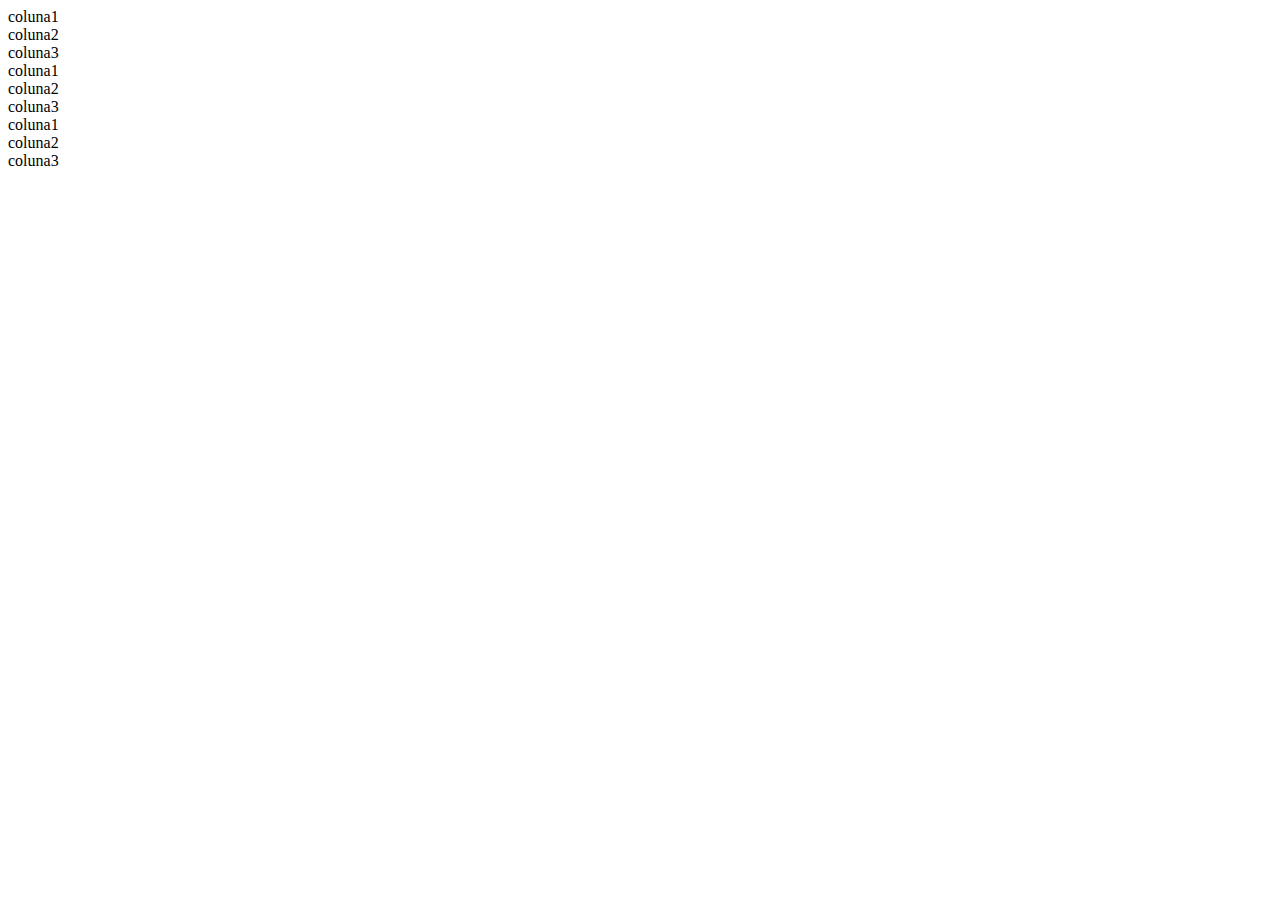
<file: index.html>
<!DOCTYPE html>
<html lang="pt-BR">

<head>
    <meta charset="UTF-8">
    <meta http-equiv="X-UA-Compatible" content="IE=edge">
    <meta name="viewport" content="width=device-width, shrink-to-fit=no">
    <link href="https://cdn.jsdelivr.net/npm/bootstrap@5.3.2/dist/css/bootstrap.min.css" rel="stylesheet"
        integrity="sha384-T3c6CoIi6uLrA9TneNEoa7RxnatzjcDSCmG1MXxSR1GAsXEV/Dwwykc2MPK8M2HN" crossorigin="anonymous">
    <script src="https://cdn.jsdelivr.net/npm/bootstrap@5.3.2/dist/js/bootstrap.bundle.min.js"
        integrity="sha384-C6RzsynM9kWDrMNeT87bh95OGNyZPhcTNXj1NW7RuBCsyN/o0jlpcV8Qyq46cDfL"
        crossorigin="anonymous" defer></script>
    <meta name="author" content="Adryelly de Oliveira">
    <title>Cadastro Bootstrap</title>
</head>

<body>
    <section class="container">
        <section class="row"><!--mb gap, p altura?-->
            <section class="col-6 bg-primary mb-3 p-2">coluna1</section>
            <section class="col-2 offset-1 bg-secondary mb-3">coluna2</section>
            <section class="col-2 offset-1 bg-success mb-3">coluna3</section>
        </section>
        <section class="row">
            <section class="col-3 bg-danger mb-3">coluna1</section>
            <section class="col-3 bg-dark mb-3">coluna2</section>
            <section class="col-6 bg-info mb-3">coluna3</section>
        </section>
        <section class="row">
            <section class="col-3 bg-light">coluna1</section>
            <section class="col-6 bg-gradient">coluna2</section>
            <section class="col-3 bg-warning">coluna3</section>
        </section>
    </section>
</body>

</html>
</file>
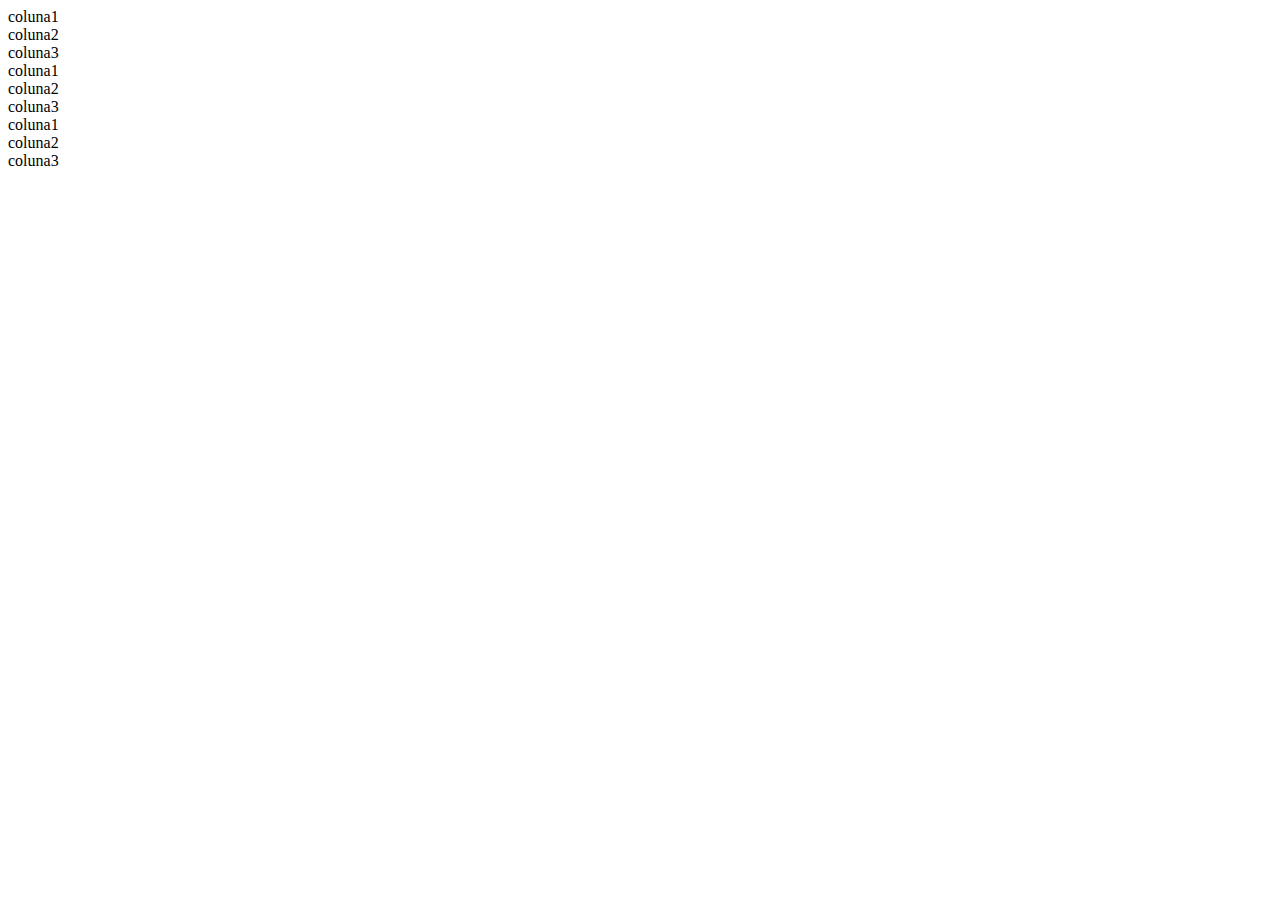
<file: agendacrud/nsei.html>
<!DOCTYPE html>
<html lang="pt-BR">

<head>
    <meta charset="UTF-8">
    <meta name="viewport" content="width=device-width, shrink-to-fit=no">
    <link href="https://cdn.jsdelivr.net/npm/bootstrap@5.3.2/dist/css/bootstrap.min.css" rel="stylesheet"
        integrity="sha384-T3c6CoIi6uLrA9TneNEoa7RxnatzjcDSCmG1MXxSR1GAsXEV/Dwwykc2MPK8M2HN" crossorigin="anonymous">
    <script src="https://cdn.jsdelivr.net/npm/bootstrap@5.3.2/dist/js/bootstrap.bundle.min.js"
        integrity="sha384-C6RzsynM9kWDrMNeT87bh95OGNyZPhcTNXj1NW7RuBCsyN/o0jlpcV8Qyq46cDfL" crossorigin="anonymous"
        defer></script>
    <meta name="author" content="Adryelly de Oliveira">
    <title>Cadastro Bootstrap</title>
    <!--<link rel="preconnect" href="https://fonts.googleapis.com">
<link rel="preconnect" href="https://fonts.gstatic.com" crossorigin>
<link href="https://fonts.googleapis.com/css2?family=Playpen+Sans:wght@400;500;700&family=Sometype+Mono&display=swap" rel="stylesheet">-->
</head>

<body>
    <section class="container">
        <section class="row">
            <!--mb gap, p altura?-->
            <section class="col-6 bg-primary mb-3 p-2">coluna1</section>
            <section class="col-2 offset-1 bg-secondary mb-3">coluna2</section>
            <section class="col-2 offset-1 bg-success mb-3">coluna3</section>
        </section>
        <section class="row">
            <section class="col-3 bg-danger mb-3">coluna1</section>
            <section class="col-3 bg-dark mb-3">coluna2</section>
            <section class="col-6 bg-info mb-3">coluna3</section>
        </section>
        <section class="row">
            <section class="col-3 bg-light">coluna1</section>
            <section class="col-6 bg-gradient">coluna2</section>
            <section class="col-3 bg-warning">coluna3</section>
        </section>
    </section>
</body>

</html>
</file>
